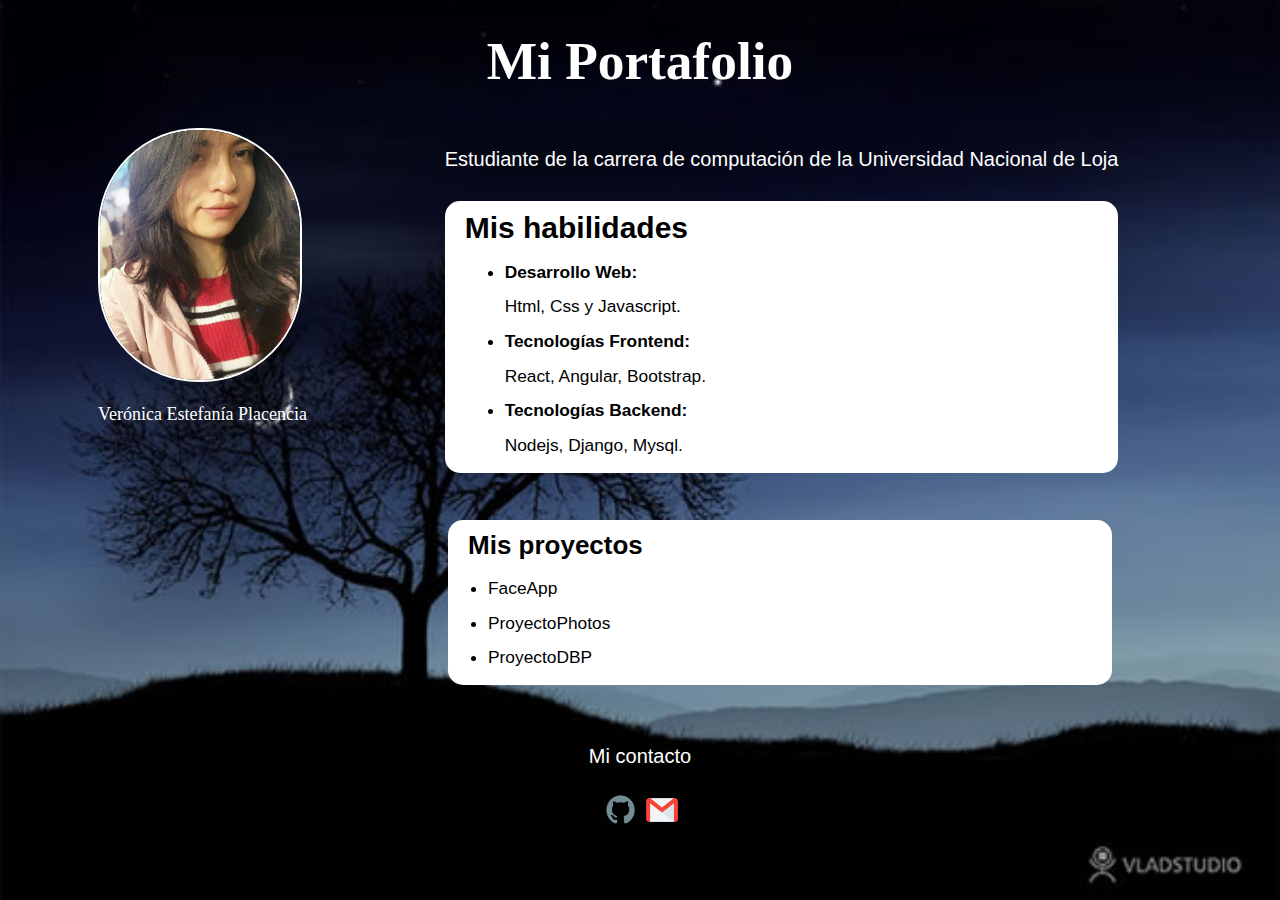
<file: index.html>
<!DOCTYPE html>
<html lang="es">
<head>
    <meta charset="UTF-8">
    <meta http-equiv="X-UA-Compatible" content="IE=edge">
    <meta name="viewport" content="width=device-width, initial-scale=1.0">
    <title>Portafolio</title>
    <link rel="icon" href="iconpage.png">
    <link rel="stylesheet" href="style.css">
</head>
<body>
    <div>
        <div>
            <h1 class="titulo">
                Mi Portafolio
            </h1>
        </div>
        <div class="div-perfil">
            <div class="div-foto-perfil">
                <img class="imagen" src="foto-perfil.jpeg" alt="imagen de perfil">
                <div class="nombre-usuario">Verónica Estefanía Placencia</div>
            </div>
            <div class="introduccion">
                Estudiante de la carrera de computación de la Universidad Nacional de Loja
                <h2>Mis habilidades</h2>
                <ol class="div-habilidades">
                    <li> <b>Desarrollo Web:</b><br> Html, Css y Javascript.</li>
                    <li> <b>Tecnologías Frontend:</b><br>React, Angular, Bootstrap.</li>
                    <li> <b>Tecnologías Backend:</b><br>Nodejs, Django, Mysql.</li>
                  </ol>        
            </div>
        </div>
        <div class="proyectos">
            <h2>Mis proyectos</h2>
            <ol class="div-proyectos">
                <li><a class="link-project" href="https://github.com/VeronicaPlacencia/FaceApp" target="_blank">FaceApp</a></li>
                <li><a class="link-project" href="https://github.com/VeronicaPlacencia/ProyectoPhotos" target="_blank">ProyectoPhotos</a></li>
                <li><a class="link-project" href="https://github.com/VeronicaPlacencia/ProyectoDBP" target="_blank">ProyectoDBP</a></li>
              </ol>
        </div>
    </div>
    <div id="footer">
        <div id="contacto">
            <div >Mi contacto</div>
            <a href="https://github.com/VeronicaPlacencia" target="_blank"><img src="icons-contact/github.png" alt=""></a>
            <a href="mailto:veronica.placencia@unl.edu.ec" target="_blank"><img src="icons-contact/email.png" alt=""></a>
        </div>
    </div>
    </html>
</body>
</file>
<file: style.css>
body{    
  background-image: url("background-image.jpeg");
  background-size: cover;
  background-repeat:no-repeat;
  background-position: center center;
}
.titulo{
    margin-top: 30px;
    text-align: center;
    color: white;
    font-size: 40pt;
    font-family: "SanchezSlab Semibold",Georgia,serif;
}

.div-perfil{
    display: flex;
    margin-left: 20px;
}
.div-foto-perfil{
    margin-left: 70px; 
    width: 50pt;
    height: min-content;
    
}
.nombre-usuario{
    position: absolute;
    margin-top: 18px;
    margin-left: 0;
    padding-left: 0;
    color: rgb(255,255,255);
    font-size: large;
    font-family: "SanchezSlab Semibold",Georgia,serif;
}
.imagen{
    max-width: 300%;
    max-height: 30%;
    border-radius: 100px;
    border-width: 2px;
    border-style: double;
    border-color: white;
}
.introduccion{
    margin-top: 20px;
    margin-left: 280px;
    color: white;
    font-size: 15pt;
    font-family: -apple-system,BlinkMacSystemFont,"Segoe UI","Roboto","Oxygen","Ubuntu","Fira Sans","Droid Sans","Helvetica Neue",sans-serif;
}
.proyectos h2{
    margin-top: 30px;
    padding-top: 10px;
    padding-left: 20px;
    background-color: white;
    color: black;
    margin-bottom: 0;
    padding-bottom: 0;
    border-top-left-radius:15px ;
    border-top-right-radius: 15px;

}
.proyectos{
    display: block;
    width: 52.5%;
    padding-top: 0;
    margin-top: 0;
    margin-left: 440px;
    color: white;
    font-size: 13pt;
    font-family: -apple-system,BlinkMacSystemFont,"Segoe UI","Roboto","Oxygen","Ubuntu","Fira Sans","Droid Sans","Helvetica Neue",sans-serif;
}
.introduccion h2{
    margin-top: 30px;
    padding-top: 10px;
    padding-left: 20px;
    background-color: white;
    color: black;
    margin-bottom: 0;
    padding-bottom: 10px;
    border-top-left-radius:15px ;
    border-top-right-radius: 15px;
}

.div-habilidades{
    margin-top: 0;
    padding-left: 60px;
    padding-top: 0;
    padding-bottom: 10px;
    background-color: white;
    list-style-type: disc;
    line-height: 2;
    font-size: 13pt;
    color: black;
    
    border-bottom-left-radius: 15px;
    border-bottom-right-radius: 15px;
    
}
.div-proyectos{
    line-height: 2;
    background-color: white;
    list-style-type: disc;
    line-height: 2;
    font-size: 13pt;
    color: black;
    margin-top: 0;
    padding-top: 10px;
    padding-bottom: 10px;
    border-bottom-left-radius: 15px;
    border-bottom-right-radius: 15px;
}


.link-project{
    color: black;
    text-decoration: none;
}
.icon-contact{
    width: 4%;
    height: auto;
}

#footer {
    width: auto;
    position: relative;
    text-align: center;
    margin-top: 50px;
    padding-top: 10px;
    margin-bottom: 0;
    padding-left: 0;
    padding-right: 0;
    margin-right: 0;
    font-family: -apple-system,BlinkMacSystemFont,"Segoe UI","Roboto","Oxygen","Ubuntu","Fira Sans","Droid Sans","Helvetica Neue",sans-serif;
    color:white;
    font-size: 15pt;
    
}
#contacto a img{
    width: 25pt;
    padding-top: 2%;
    padding-left: 2pt;
    padding-bottom: 2%;
}
</file>
